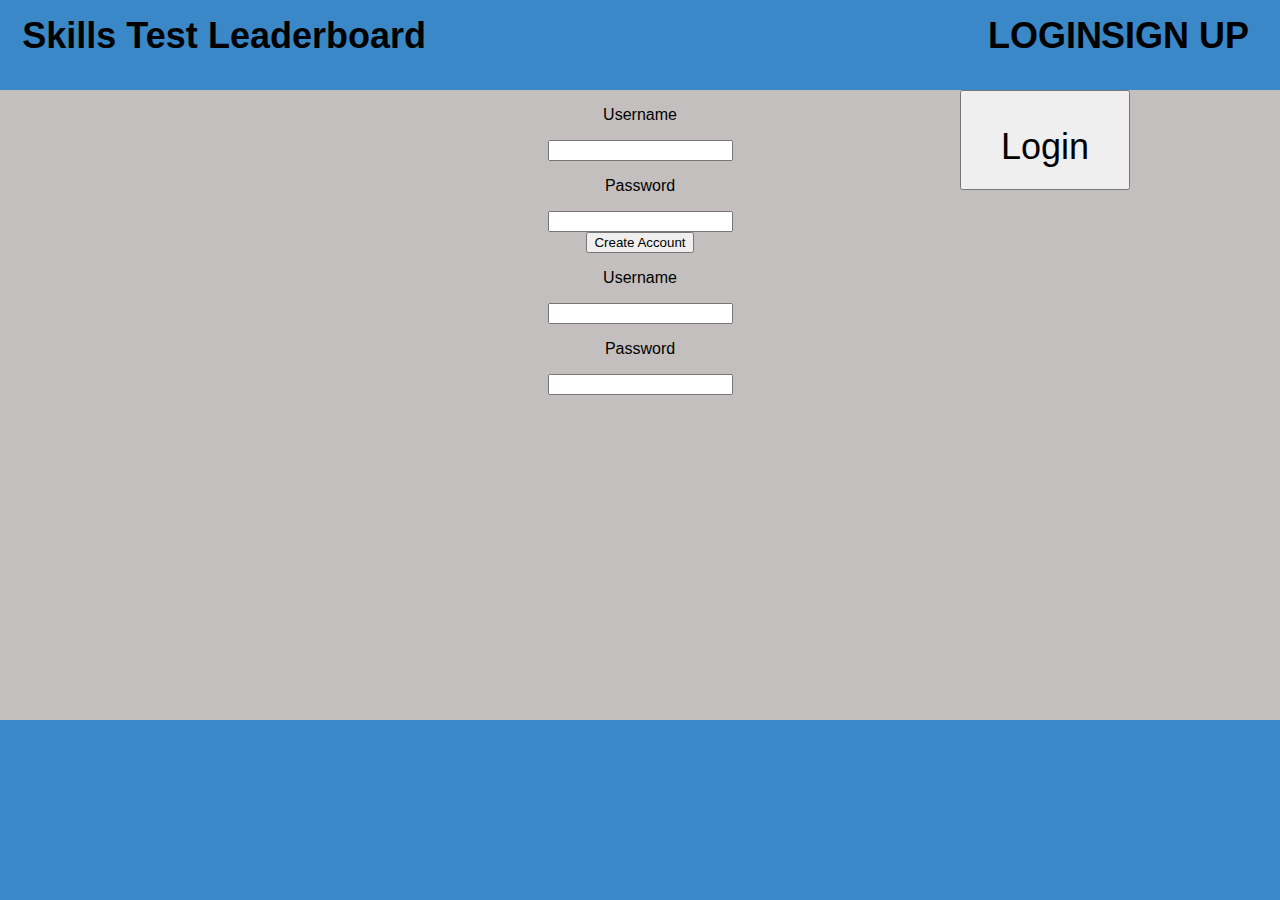
<file: public_html/login/index.html>
<!--
    
-->
<!DOCTYPE html>
<html lang="en">
  <head>
    <meta charset="utf-8"/>
    <title>Account</title>
    <link id="cssFile" rel="stylesheet" type="text/css" href="css.css">
  </head>
  <body>
    <div id>
        <div id="top">
            <span id="name" onclick="goHome()" onmouseover="topHover('name')" onmouseleave="topUnhover('name')">Skills Test</span>
            <span id="leaderboard" onclick="goLeaderboard()" onmouseover="topHover('leaderboard')"
             onmouseleave="topUnhover('leaderboard')">Leaderboard</span>
            <span id="login" onclick="login()" onmouseover="topHover('login')" onmouseleave="topUnhover('login')">LOGIN</span>
            <span id="signup" onclick="signup()" onmouseover="topHover('signup')" onmouseleave="topUnhover('signup')">SIGN UP</span>
        </div>
        <div id="content">
            <div id="left">
                <p>Username</p>
                <input type="text" id="new_username"><br>
                <p>Password</p>
                <input type="text" id="new_password"><br>
                <input type="submit" id="create_account" value="Create Account">
            </div>
            <div id="right">
                <p>Username</p>
                <input type="text" id="username"><br>
                <p>Password</p>
                <input type="text" id="password"><br>
                <input type="submit" id="login" value="Login">
            </div>
        </div>
        <div id="bottom"></div>
    </div>
  </body>
</html>
</file>
<file: public_html/login/css.css>
body{
    background-color: rgba(16, 110, 187, 0.822);
    font-family: Avantgarde, TeX Gyre Adventor, URW Gothic L, sans-serif;
    overflow-y: auto;
}

#top{
    top: 0%;
    left: 0%;
    right: 0%;
    bottom: 90%;
    position: absolute;
    padding-left: 30px;
    font-weight: bold;
    padding-top: 10px;
}

#name{
    top: 0%;
    left: 0%;
    position: absolute;
    width: 220px;
    height: 100px;
    font-size: 36px;
    text-align: center;
    padding-top: 15px;
}

#leaderboard{
    top: 0%;
    left: 15%;
    position: absolute;
    width: 250px;
    height: 100px;
    font-size: 36px;
    text-align: center;
    padding-top: 15px;
}

#login{
    top: 0%;
    left: 75%;
    position: absolute;
    width: 170px;
    height: 100px;
    font-size: 36px;
    text-align: center;
    padding-top: 15px;
}

#signup{
    top: 0%;
    right: 0%;
    position: absolute;
    width: 170px;
    height: 100px;
    font-size: 36px;
    text-align: center;
    padding-top: 15px;
    margin-right: 20px;
}

#table{
    top: 0%;
    left: 20%;
    position: absolute;
}

#content{
    background-color: rgb(196, 191, 191);
    top: 10%;
    left: 0%;
    right: 0%;
    bottom: 5%;
    height: 630px;
    position: absolute;
    margin-bottom: 10px;
    text-align: center;
}

tr,td{
    width: 100px;
    padding-left: 100px;
}

#square_1,#square_2,#square_3,#square_4{
    width: 250px;
    height: 250px;
    background: white;
    text-align: center;
}

#skill_1,#skill_2,#skill_3,#skill_4{
    font-size: 50px;
    font-weight: bold;
    padding-top: 25%;
}
</file>
